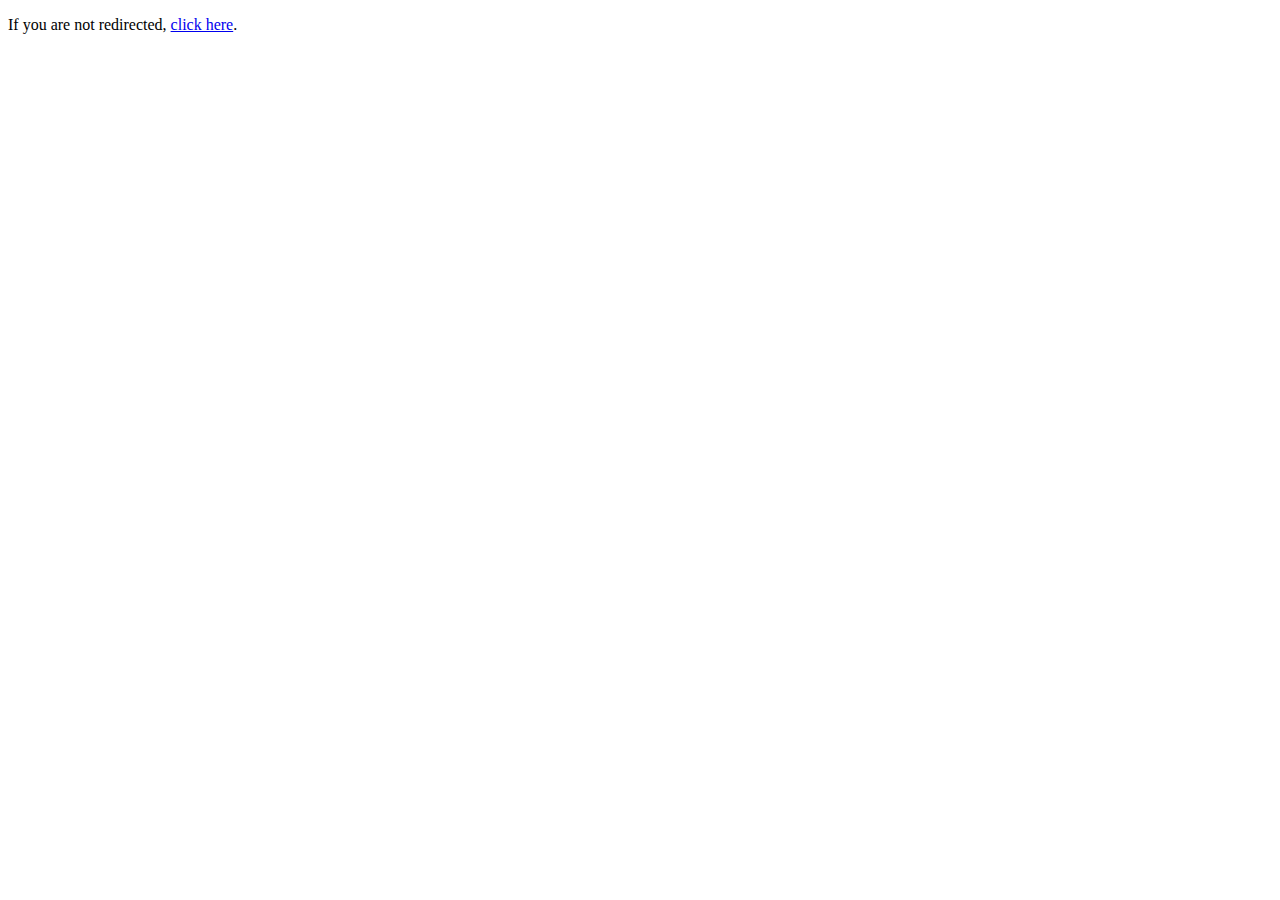
<file: src/main/webapp/index.html>
<!DOCTYPE html>
<html lang="en">
<head>
  <meta charset="UTF-8">
  <meta http-equiv="refresh" content="0; URL=index.jsp">
  <title>Redirecting...</title>
</head>
<body>
<p>If you are not redirected, <a href="index.jsp">click here</a>.</p>
</body>
</html>
</file>
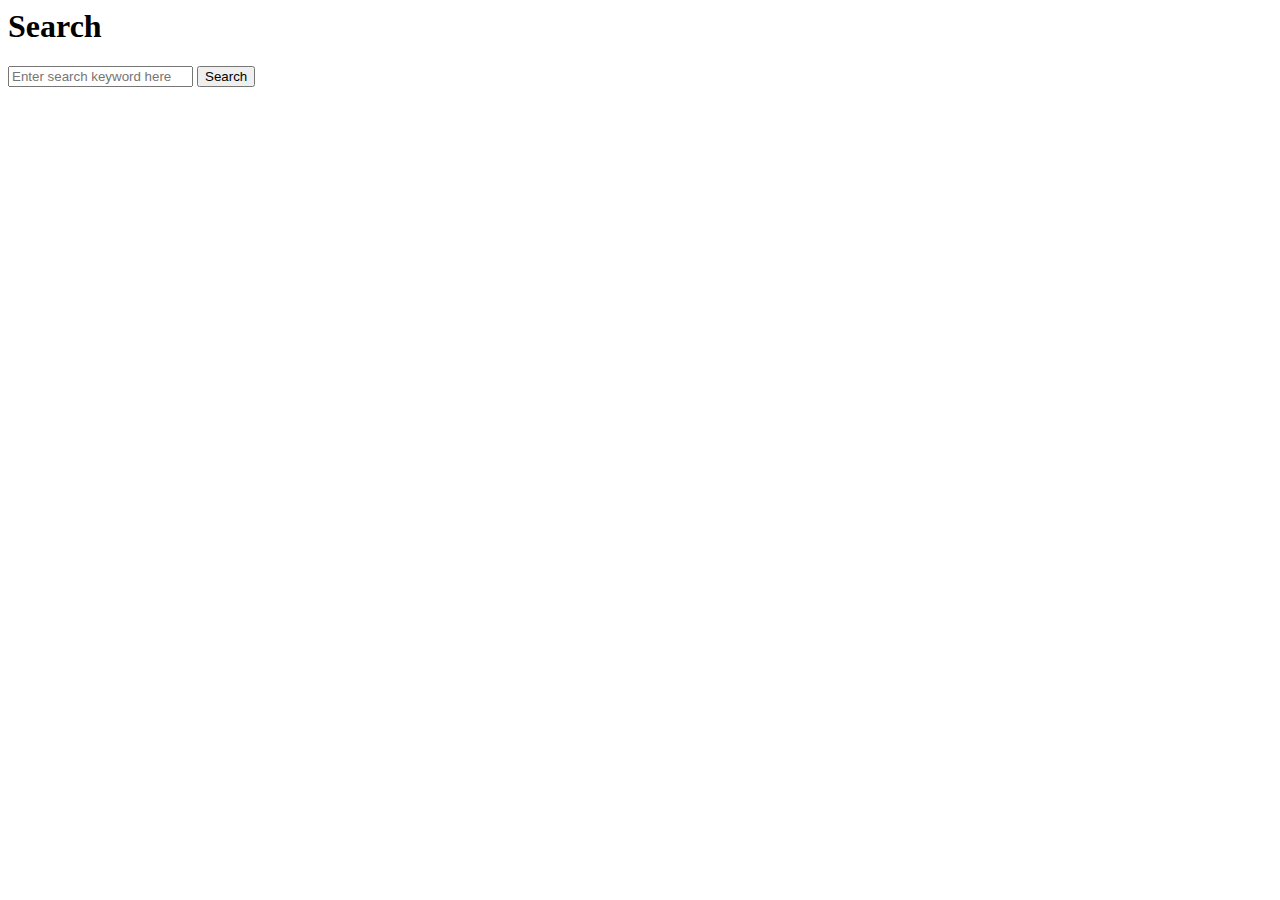
<file: target/WebApp-1.2/search.html>
<html>
<head>
  <title>Patient Data App</title>
</head>
<body>
<div class="main">
  <h1>Search</h1>
  <form method="POST" action="/runsearch.html">
    <input type="text" name="searchstring" placeholder="Enter search keyword here"/>
    <input type="submit" value="Search"/>
  </form>
</div>
</body>
</html>
</file>
